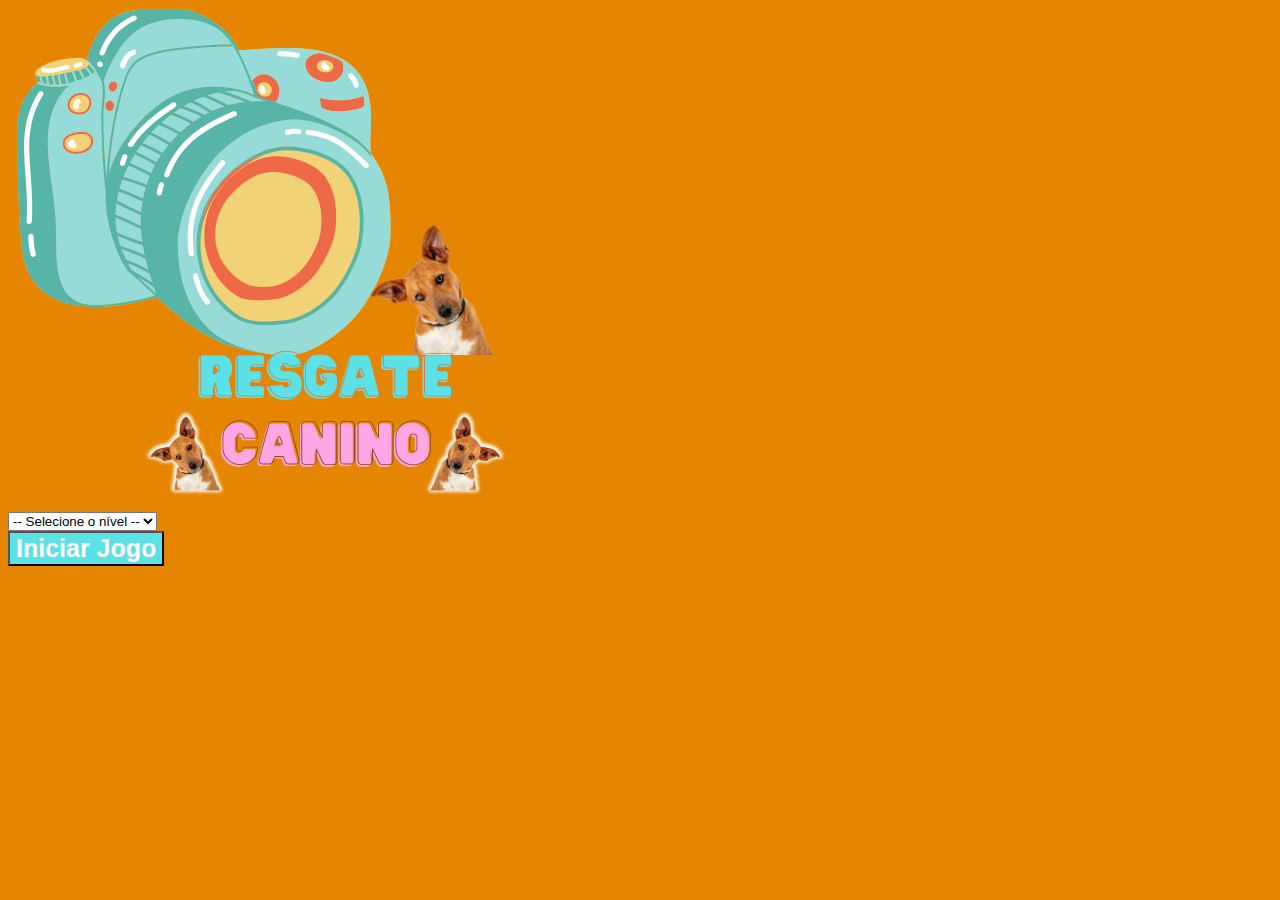
<file: index.html>
<!DOCTYPE html>
<html>
	<head>
		<title></title>
    <meta charset="UTF-8" />
    <link rel="stylesheet" href="https://stackpath.bootstrapcdn.com/bootstrap/4.1.3/css/bootstrap.min.css" integrity="sha384-MCw98/SFnGE8fJT3GXwEOngsV7Zt27NXFoaoApmYm81iuXoPkFOJwJ8ERdknLPMO" crossorigin="anonymous">
    <link rel="stylesheet" href="estilo.css" />

    <script>
      function iniciarJogo() {
        var nivel = document.getElementById('nivel').value

        if(nivel === '') {
          alert('Selecione um nível para iniciar o jogo.')
          return false
        }
        window.location.href = "gameResgateCanino.html?" + nivel
      }
    </script>
	</head>
	<body class="bg-color-index">
        
		<div class="container">
			<div class="row">
				<div class="col">
					<div class="d-flex justify-content-center">
						<img src="imagens/gameResgateCanino.png" />
					</div>
				</div>
			</div>

      <div class="row">
				<div class="col">
					<div class="d-flex justify-content-center">
            <div class="mb-2">
              <select class="form-control" id="nivel">
                <option value="">-- Selecione o nível --</option>
                <option value="nivel1">Golden</option>
                <option value="nivel2">Caramelo</option>
                <option value="nivel3">Pinsher</option>
              </select>
            </div>
          </div>
        </div>
      </div>

			<div class="row">
				<div class="col">
					<div class="d-flex justify-content-center">
						<button type="button" class="btn btn-lg botao" onclick="iniciarJogo()">Iniciar Jogo</button>
					</div>
				</div>
			</div>
		</div>

	</body>
</html>
</file>
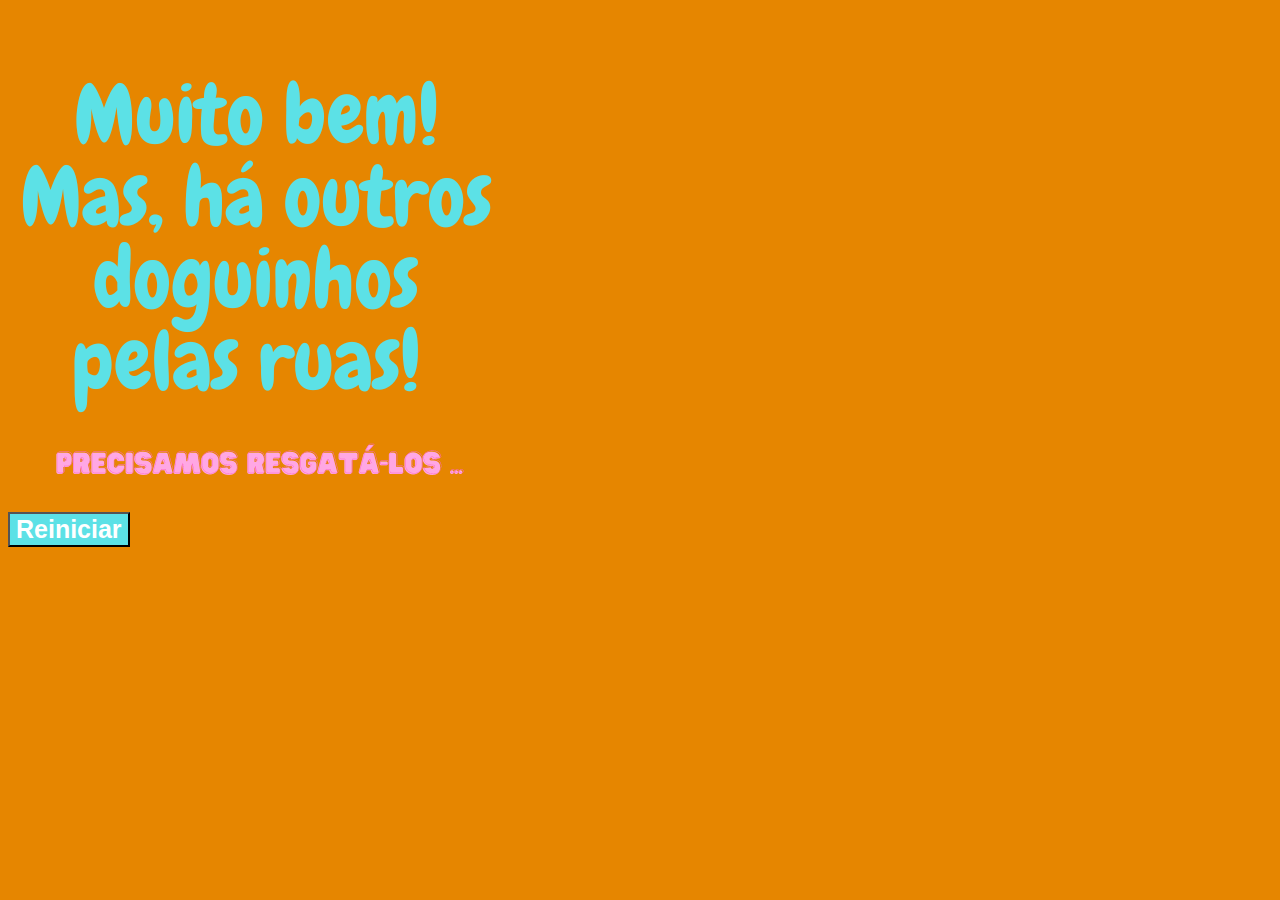
<file: done.html>
<!DOCTYPE html>
<html>
	<head>
		<title></title>
		<meta charset="UTF-8" />

		<link rel="stylesheet" href="https://stackpath.bootstrapcdn.com/bootstrap/4.1.3/css/bootstrap.min.css" integrity="sha384-MCw98/SFnGE8fJT3GXwEOngsV7Zt27NXFoaoApmYm81iuXoPkFOJwJ8ERdknLPMO" crossorigin="anonymous">
    <link rel="stylesheet" href="estilo.css" />
	</head>
	<body class="bg-color-index">

		<div class="container">
			<div class="row">
				<div class="col">
					<div class="d-flex justify-content-center">
						<img src="imagens/done1.png" />
					</div>
				</div>
			</div>


			<div class="row">
				<div class="col">
					<div class="d-flex justify-content-center">
						<button type="button" class="btn btn-lg botao" onclick="window.location.href = 'index.html' ">Reiniciar</button>
					</div>
				</div>
			</div>
		</div>

	</body>
</html>
</file>
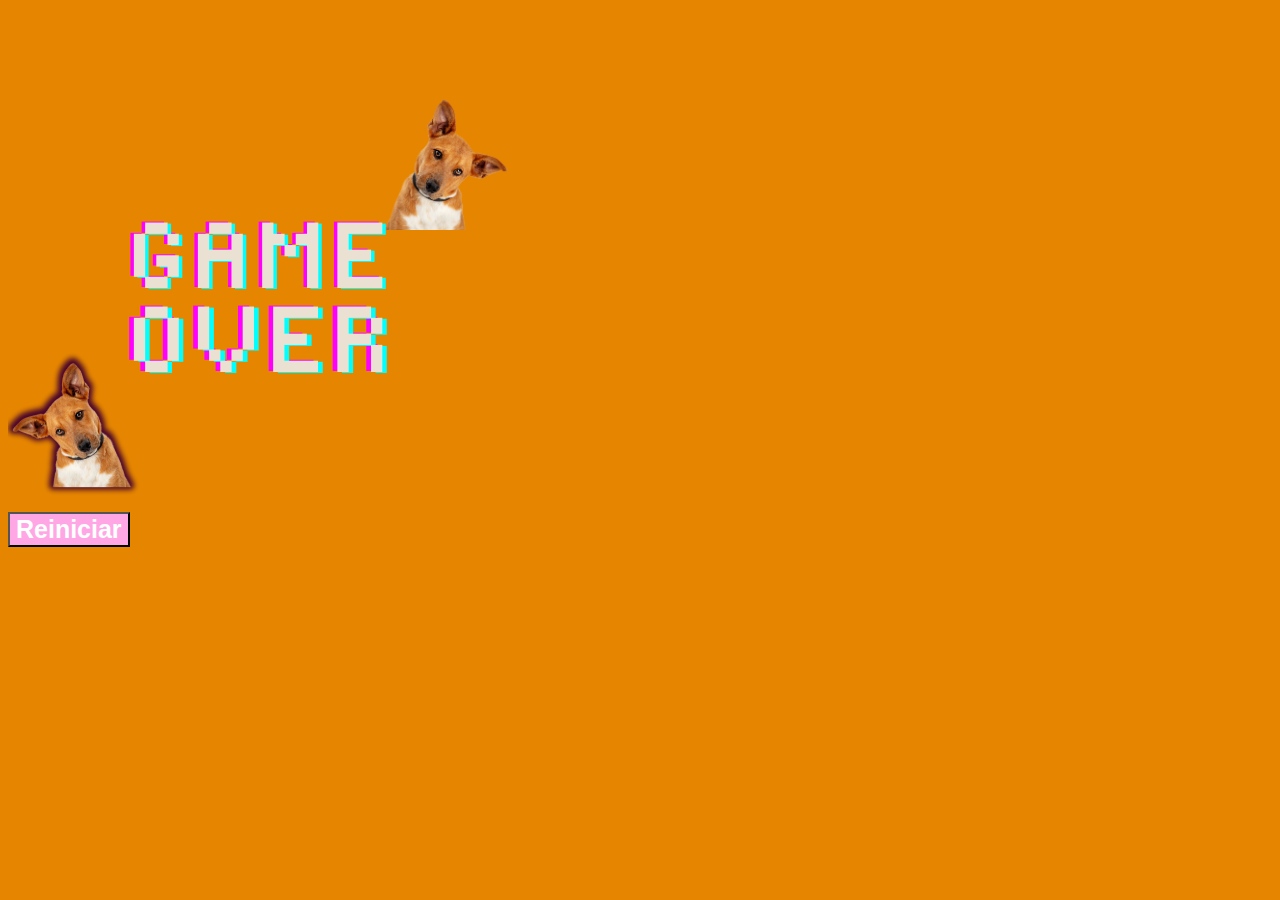
<file: fimGame.html>
<!DOCTYPE html>
<html>
<head>
    <title></title>
    <link rel="stylesheet" href="https://stackpath.bootstrapcdn.com/bootstrap/4.1.3/css/bootstrap.min.css" integrity="sha384-MCw98/SFnGE8fJT3GXwEOngsV7Zt27NXFoaoApmYm81iuXoPkFOJwJ8ERdknLPMO" crossorigin="anonymous">
    <link rel="stylesheet" href="estilo.css" />
</head>
<body class="bg-color-index">
    <div class="container">
        <div class="row">
        <div class="col">      
            <div class="d-flex justify-content-center">
                <img src="imagens/gameOver.png" />
            </div>
        </div>
        </div>
    </div>

    <div class="row">
        <div class="col">      
            <div class="d-flex justify-content-center">
                <button type="button" class="btn btn-lg botao1" onclick="window.location.href = 'index.html'"> Reiniciar </button>
            </div>
        </div>
        </div>
</body>
</html>
</file>
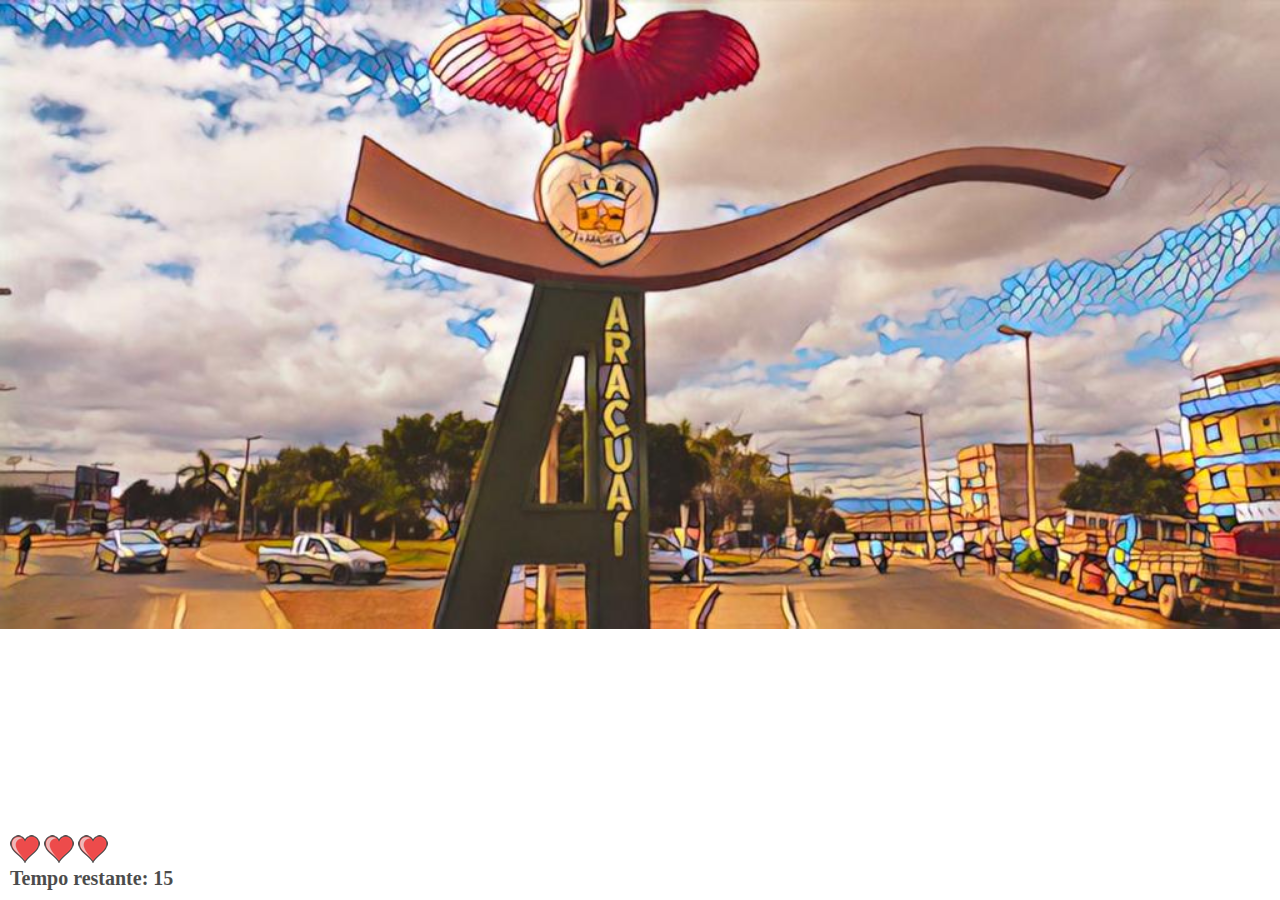
<file: gameResgateCanino.html>
<!DOCTYPE html>
<html>
<head>
    <title></title>

    <link rel="stylesheet" href="estilo.css" />
    <script src="game.js"></script>
</head>

<body class="cenario" onresize="ajustarTamanhoCenario()">

    <div class="painel">
        <div class="vidas">
            <img id="vida1" src="imagens/coracaoCheio.png"/>
            <img id="vida2" src="imagens/coracaoCheio.png"/>
            <img id="vida3" src="imagens/coracaoCheio.png"/>
        </div>
        
        <div class="timer">Tempo restante: <span id="timer"></span></div>
		</div>

		<script>
            setInterval(function() { 
				posicaoRandomica()
			}, 2000)

            
			document.getElementById('timer').innerHTML = tempo

			var mostrarDog = setInterval(function() { 
				posicaoRandomica()
			}, resgatarDogTime)
      </script>
</body>
</html>
</file>
<file: estilo.css>
html {
	cursor: url(imagens/maquinaFotografica2.png) 30 30, auto;
}


.cenario {
    background-image: url(imagens/cenario.jpg);
    background-repeat: no-repeat;
    background-size: 100%;
 }


.bg-color-index {
    background-color:#e68600; 
  }

.dog1{
    width: 50px;
    height: 50px;

}

.dog2{
    width: 70px;
    height: 70px;
}

.dog3{
    width: 90px;
    height: 90px;
}

.ladoB {
    transform: scaleX(-1);
}

.painel {
	position: absolute;
	width: 190px;
	padding: 10px;
	left: 0px;
	bottom: 0px;
	border-top:solid 1px #fff;
	background-color: #fff;
	opacity: 0.7
}

.vidas{
    float: left;
}

.timer {
    float: left;
    font-size: 20px;
    font-weight: bold;
}

.botao {
    background-color: #5CE1E6;
    color: #fff;
    font-size: 25px;
    font-weight: bold;
  }

  .botao1 {
    background-color: #FFA7E4;
    color: #fff;
    font-size: 25px;
    font-weight: bold;
  }
</file>
